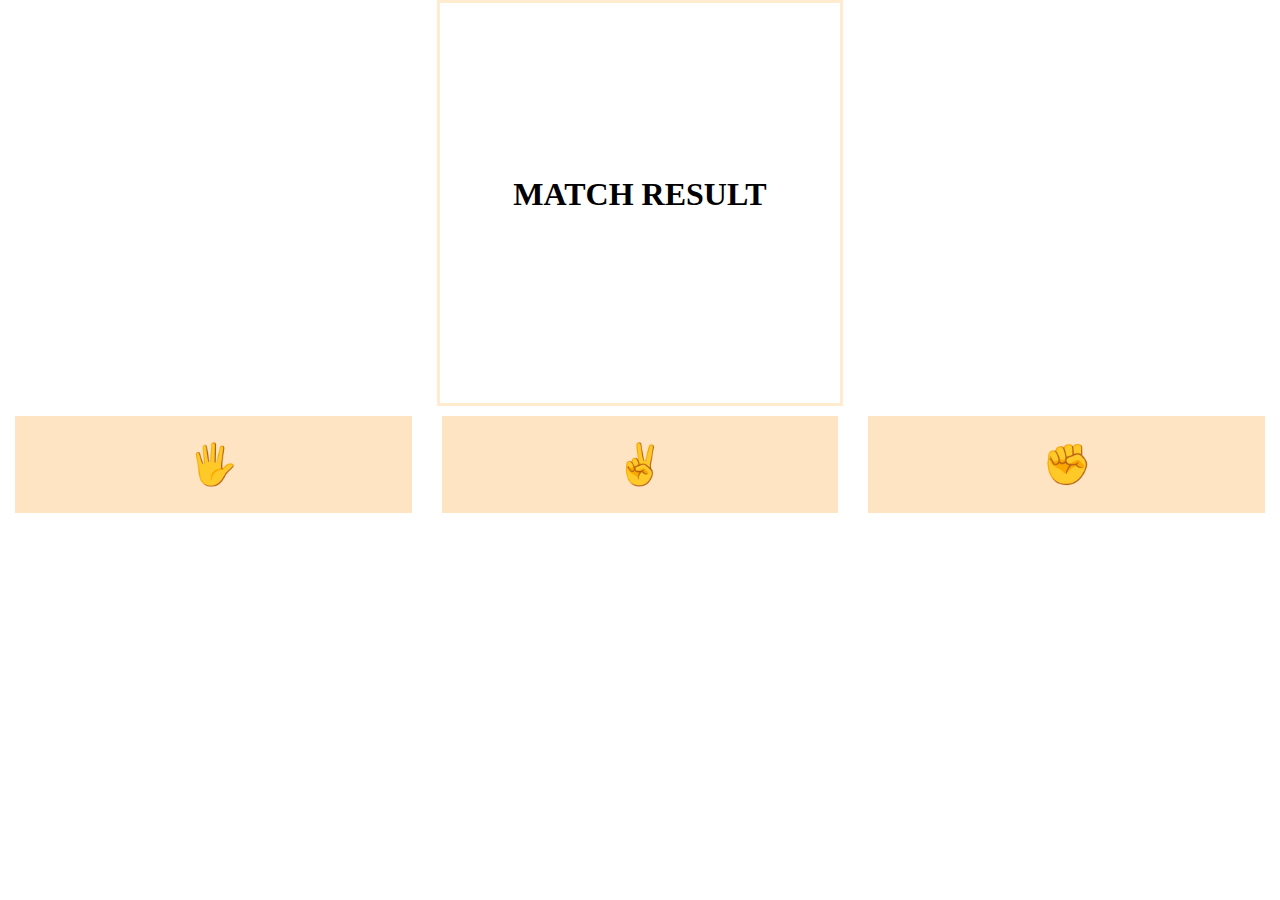
<file: Novice/MINGGU-2/02-02/kasus/games/index.html>
<!DOCTYPE html>
<html lang="en">

<head>
    <meta charset="UTF-8">
    <meta http-equiv="X-UA-Compatible" content="IE=edge">
    <meta name="viewport" content="width=device-width, initial-scale=1.0">
    <link rel="stylesheet" href="styling.css" />

    <title>Mini Games</title>
</head>

<body>
    <div id="app">
        <div class="summary">
            <h1 class="title">MATCH RESULT</h1>
            <br />
            <h1 id="inGame"></h1>
            <h3 id="result"></h3>
        </div>
        <div class="games">
            <div class="option" onclick="pickOption('🖐')">🖐</div>
            <div class="option" onclick="pickOption('✌')">✌</div>
            <div class="option" onclick="pickOption('✊')">✊</div>
        </div>
    </div>

    <script>
        class Start {
            constructor() {
                this.playerName = "Player"
                this.botName = "Nisabot"
                this.playerOption;
                this.botOption;
                this.winner = ""
            }

            get getBotOption() {
                return this.botOption;
            }

            set setBotOption(option) {
                this.botOption = option;
            }

            get getPlayerOption() {
                return this.playerOption
            }

            set setPlayerOption(option) {
                this.playerOption = option;
            }

            botBrain() {
                const option = ["🖐", "✌", "✊"];
                const bot = option[Math.floor(Math.random() * option.length)];
                return bot;
            }

            winCalculation() {
                if (this.botOption == "🖐" && this.playerOption == "✌") {
                    return this.winner = this.playerName
                } else if (this.botOption == "🖐" && this.playerOption == "✊") {
                    return this.winner = this.botName;
                } else if (this.botOption == "✌" && this.playerOption == "🖐") {
                    return this.winner = this.botName;
                } else if (this.botOption == "✌" && this.playerOption == "✊") {
                    return this.winner = this.playerName
                } else if (this.botOption == "✊" && this.playerOption == "🖐") {
                    return this.winner = this.playerName
                } else if (this.botOption == "✊" && this.playerOption == "✌") {
                    return this.winner = this.botName;
                } else {
                    return this.winner = "SERI"
                }
            }

            matchResult() {
                if (this.winner != "SERI") {
                    return `${this.winner} MENANG!`;
                } else {
                    return `YAAAHH ${this.winner}, GAK ADA YG MENANG 🤪`;
                }
            }
        }

        function pickOption(params) {
            const start = new Start();
            start.setPlayerOption = params;
            start.setBotOption = start.botBrain();
            start.winCalculation();

            const inGame = document.getElementById("inGame");
            const result = document.getElementById("result");

            inGame.textContent = "..."
            result.textContent = "..."

            setTimeout(() => {
                inGame.textContent = `${start.getPlayerOption} VS ${start.getBotOption}`
                result.textContent = start.matchResult();
            }, 1500);

        }
    </script>
</body>

</html>
</file>
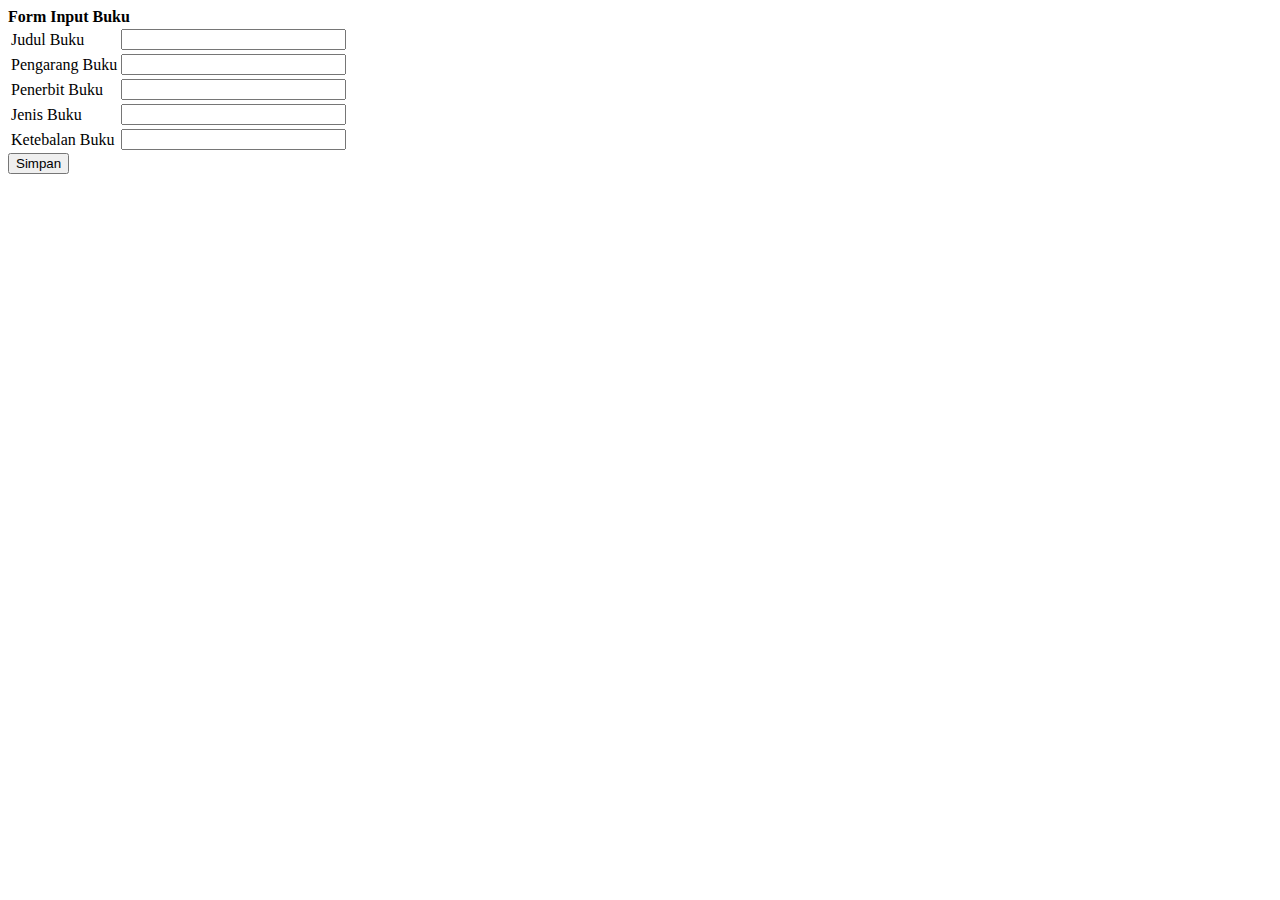
<file: Novice/MINGGU-4/PROJECT/BACK-END/templates/awal.html>
<!DOCTYPE html>
<html>
    <body>
        <b>Form Input Buku</b><br>
        <form method="POST">
            <table>
                <tr>
                    <td>Judul Buku</td>
                    <td><input type="text", name="text", size=25></td>
                </tr>
                <tr>
                    <td>Pengarang Buku</td>
                    <td><input type="text", name="text", size=25></td>
                </tr>
                <tr>
                    <td>Penerbit Buku</td>
                    <td><input type="text", name="text", size=25></td>
                </tr>
                <tr>
                    <td>Jenis Buku</td>
                    <td><input type="text", name="text", size=25></td>
                </tr>
                <tr>
                    <td>Ketebalan Buku</td>
                    <td><input type="text", name="text", size=25></td>
                </tr>
            </table>
            <input type="submit" value="Simpan">
        </form>
    </body>
</html>
</file>
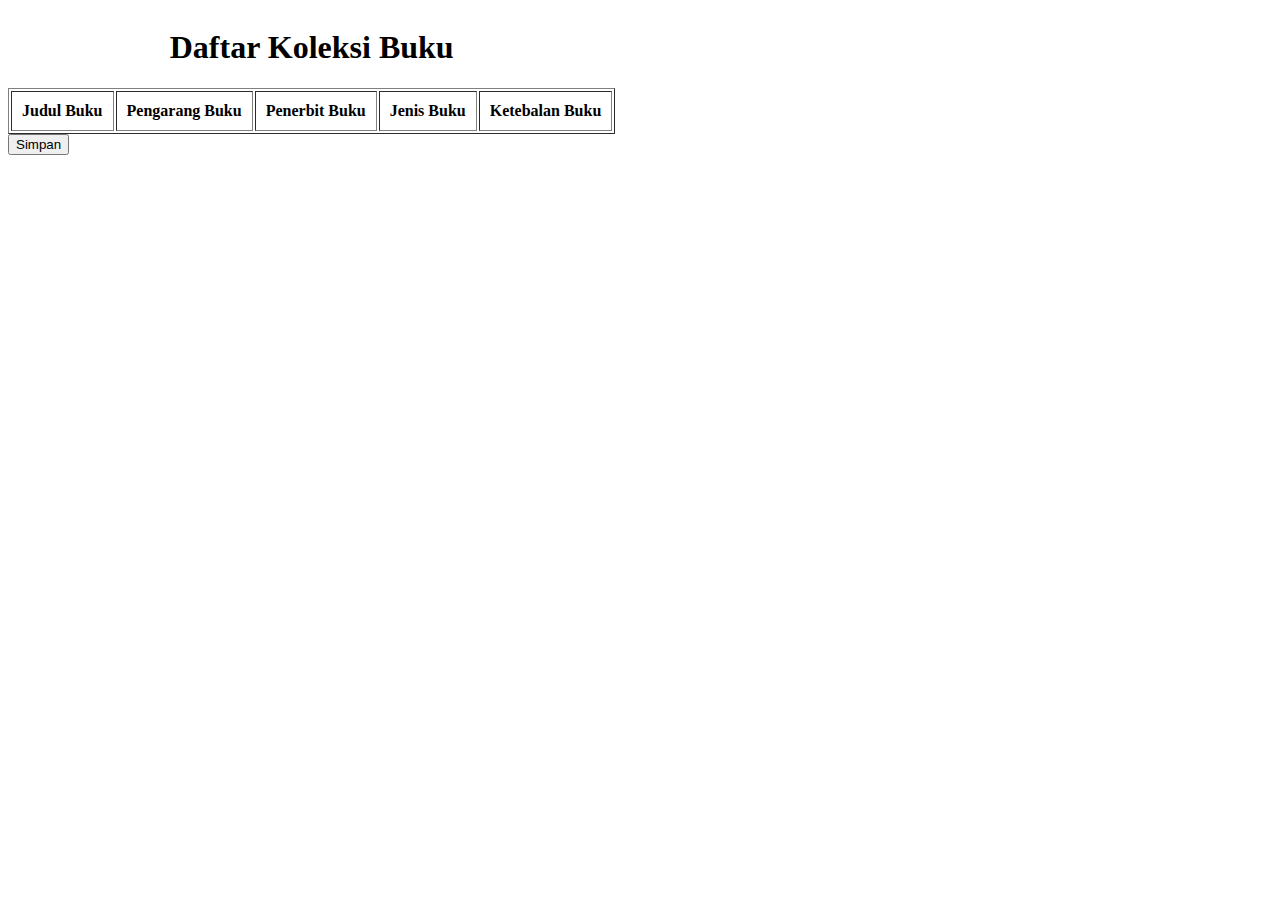
<file: Novice/MINGGU-4/PROJECT/BACK-END/templates/data.html>
<!DOCTYPE html>
<html>
    <head>
        <title>Data Buku</title>
    </head>
    <body>
            <table border=1 cellspasing=0 cellpadding=10>
                <caption><h1>Daftar Koleksi Buku</h1></caption>
                <tr>
                    <th>Judul Buku</th>
                    <th>Pengarang Buku</th>
                    <th>Penerbit Buku</th>
                    <th>Jenis Buku</th>
                    <th>Ketebalan Buku</th>
                </tr>
            </table>
            <input type="submit" value="Simpan">
    </body>
</html>
</file>
<file: Novice/MINGGU-2/02-02/kasus/games/styling.css>
:root {
    box-sizing: border-box;
  }
  
  html,
  body,
  * {
    margin: 0;
    padding: 0;
  }
  
  #app {
    height: 100vh;
  }
  
  .summary {
    display: flex;
    justify-content: center;
    align-items: center;
    flex-direction: column;
    margin: 0 auto;
    border: 3px solid blanchedalmond;
    width: 400px;
    height: 400px;
    text-align: center;
  }
  
  .games {
    display: flex;
    justify-content: center;
    align-items: center;
  }
  
  .option {
    width: 30%;
    margin: 10px 15px;
    padding: 25px;
    text-align: center;
    font-size: 40px;
    background-color: bisque;
  }
  
  .option:hover {
    cursor: pointer;
    background-color: burlywood;
    transition: cubic-bezier(0.215, 0.61, 0.355, 1) ease-in-out;
    transform: scale(105%);
    -webkit-transform: scale(105%);
    -moz-transform: scale(105%);
    -ms-transform: scale(105%);
    -o-transform: scale(105%);
    -webkit-transition: cubic-bezier(0.215, 0.61, 0.355, 1) ease-in-out;
    -moz-transition: cubic-bezier(0.215, 0.61, 0.355, 1) ease-in-out;
    -ms-transition: cubic-bezier(0.215, 0.61, 0.355, 1) ease-in-out;
    -o-transition: cubic-bezier(0.215, 0.61, 0.355, 1) ease-in-out;
  }
</file>
